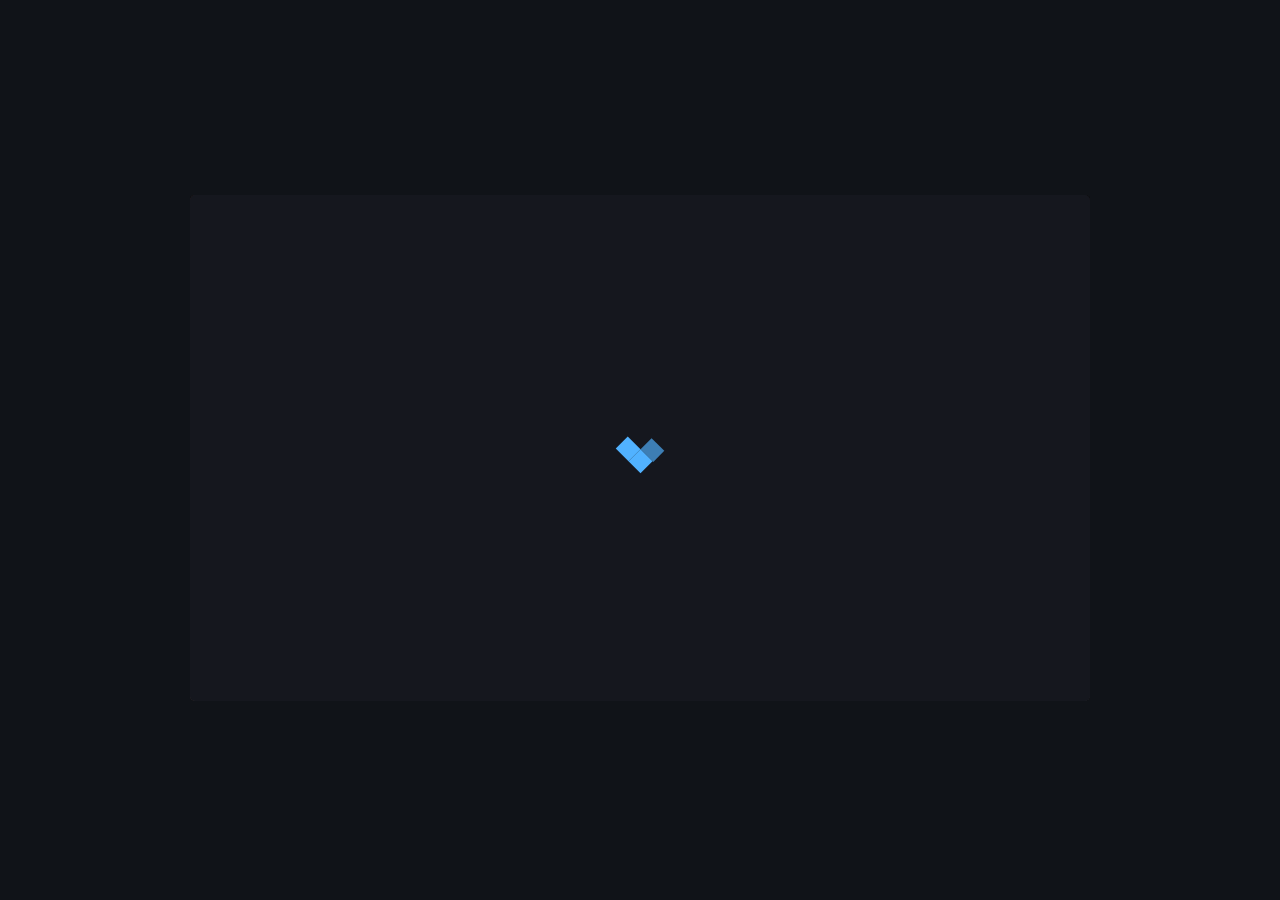
<file: index.html>
<!DOCTYPE html>
<html>

<head>
    <meta charset="UTF-8">
    <meta name="viewport" content="width=device-width, initial-scale=1.0">
    <title>Document</title>
    <link rel="icon" type="image/png" href="/images/icon-web.png">
</head>

<body>
    <main>
        <iframe src="player.html?id=serial-54986&e=6" id="player" class="" frameborder="0"></iframe>
    </main>
    <style>
        html,
        body {
            height: 100%;
            background: #101318;
            display: flex;
            flex-direction: column;
            justify-content: center;
        }

        * {
            margin: 0;
            padding: 0;
        }

        main {
            max-width: 900px;
            width: 100%;
            width: 100%;
            margin: 0 auto;
        }

        iframe {
            aspect-ratio: 16/9;
            width: 100%;
            border-radius: 5px;
        }

        .fullscreen{
            position: fixed;
            top: 0;
            left: 0;
            bottom: 0;
            right: 0;
            height: 100%;
            border-radius: 0;
            aspect-ratio: auto;
        }

        @media screen and (max-width: 900px) {
            main {
                max-width: none;
                display: flex;

                iframe {
                    margin: 0 20px;
                }
            }
        }
    </style>
    <script>
        window.addEventListener("message", (message) => {
            if (message.data.key == "tunime_next") {
                document.getElementById('player').contentWindow.postMessage({ key: "kodik_player_api", value: { method: 'set_episode', episode: 7 } });
            }
            if(message.data.key == "tunime_fullscreen"){
                if(message.data.value.full){
                    document.getElementById('player').classList.add("fullscreen");
                }else{
                    document.getElementById('player').classList.remove("fullscreen");
                }
            }
        })
    </script>
</body>

</html>
</file>
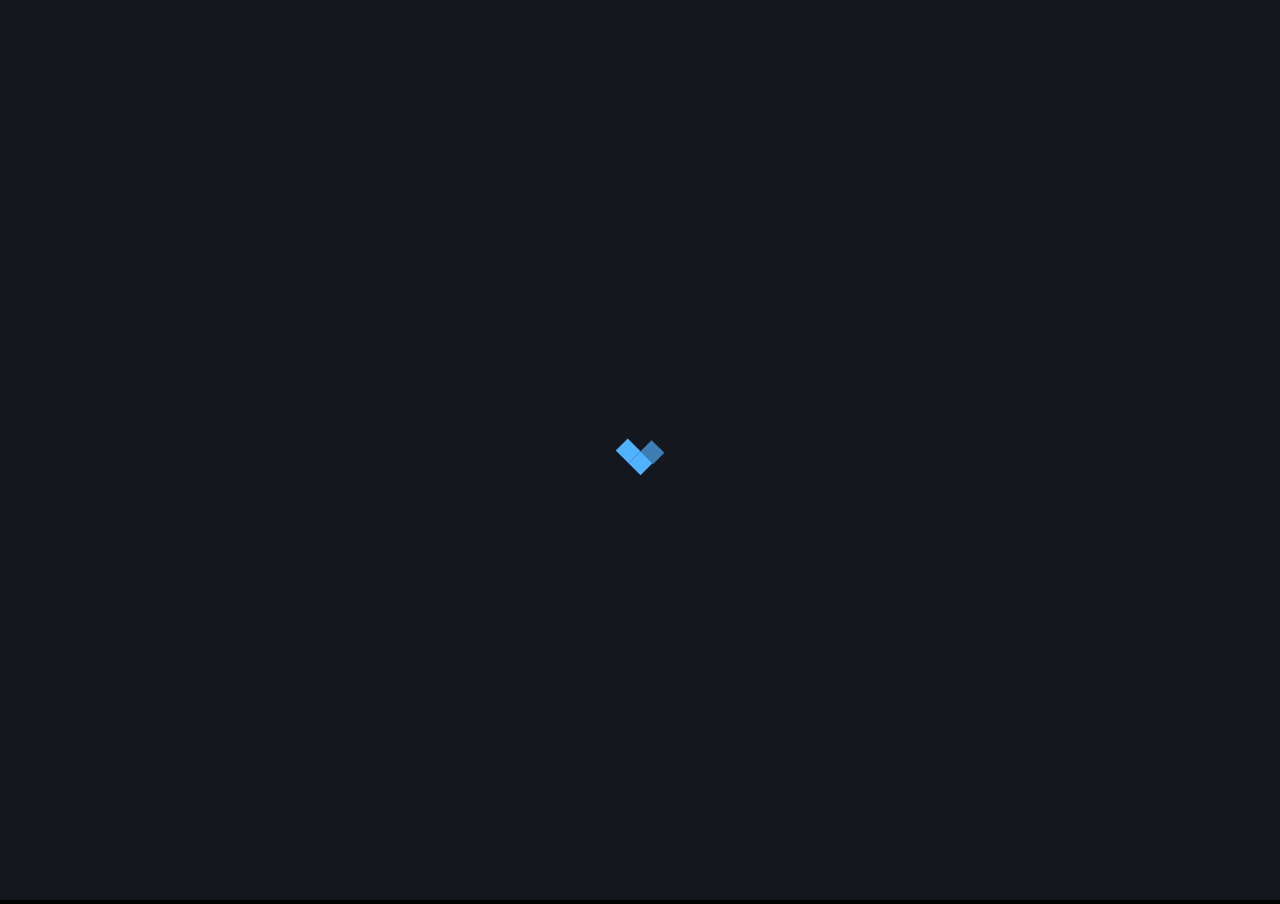
<file: player.html>
<!DOCTYPE html>
<html>

<head>
    <meta charset="UTF-8">
    <meta name="viewport" content="width=device-width, initial-scale=1.0, user-scalable=no, viewport-fit=cover">
    <title>Player</title>
    <link rel="icon" type="image/png" href="/images/player-icon.png">
    <link rel="stylesheet" href="/style/css/main.css">
    <link rel="stylesheet" href="/style/pages/css/player.css">
</head>

<body class="unselectable">

    <div class="player-wrapper" id="player-wrapper">
        <div class="points-event">
            <div class="left-event"></div>
            <div class="center-event"></div>
            <div class="right-event"></div>
        </div>
        <div class="video-speed"><svg xmlns="http://www.w3.org/2000/svg" height="16" width="16" viewBox="0 0 512 512">
                <path
                    d="M52.5 440.6c-9.5 7.9-22.8 9.7-34.1 4.4S0 428.4 0 416V96C0 83.6 7.2 72.3 18.4 67s24.5-3.6 34.1 4.4L224 214.3V256v41.7L52.5 440.6zM256 352V256 128 96c0-12.4 7.2-23.7 18.4-29s24.5-3.6 34.1 4.4l192 160c7.3 6.1 11.5 15.1 11.5 24.6s-4.2 18.5-11.5 24.6l-192 160c-9.5 7.9-22.8 9.7-34.1 4.4s-18.4-16.6-18.4-29V352z" />
            </svg></div>
        <div class="controls-wrapper">
            <div class="player-settings">
                <label class="quality-setup">
                    <!-- Изменить -->
                    <div class="quality" data-q="360">360p</div>
                    <div class="quality" data-q="480">480p</div>
                    <div class="quality" data-q="720">720p</div>
                </label>
                <span class="line"></span>
                <label class="autonekst-setup checkbox">
                    <div class="title">Автопереключение</div>
                    <div class="checkbox">
                        <input type="checkbox">
                        <div class="switch-check"></div>
                    </div>
                </label>
                <!-- <label class="standart-setup checkbox">
                    <div class="title">Стандартный контролер</div>
                    <div class="checkbox">
                        <input type="checkbox">
                        <div class="switch-check"></div>
                    </div>
                </label> -->
                <span class="line"></span>
                <label class="volume">
                    <div class="slide">
                        <div class="current-slide"></div>
                    </div>
                </label>
            </div>
            <div class="player-cursors">
                <div class="current-cursor cursor hide">
                    <div class="point"></div>
                </div>
                <div class="trim-cursor cursor hide">
                    <div class="point"></div>
                </div>
            </div>
            <div class="player-slides">
                <div class="current-slid slid"></div>
                <div class="loaded-slid slid"></div>
                <div class="trim-slid slid"></div>
            </div>
            <div class="player-controls">
                <div class="l-controls">
                    <div class="btn switch-button status-pause">
                        <svg class="play" xmlns="http://www.w3.org/2000/svg" height="1em" viewBox="0 0 384 512">
                            <path
                                d="M73 39c-14.8-9.1-33.4-9.4-48.5-.9S0 62.6 0 80V432c0 17.4 9.4 33.4 24.5 41.9s33.7 8.1 48.5-.9L361 297c14.3-8.7 23-24.2 23-41s-8.7-32.2-23-41L73 39z" />
                        </svg>
                        <svg class="pause" xmlns="http://www.w3.org/2000/svg" height="1em" viewBox="0 0 320 512">
                            <path
                                d="M48 64C21.5 64 0 85.5 0 112V400c0 26.5 21.5 48 48 48H80c26.5 0 48-21.5 48-48V112c0-26.5-21.5-48-48-48H48zm192 0c-26.5 0-48 21.5-48 48V400c0 26.5 21.5 48 48 48h32c26.5 0 48-21.5 48-48V112c0-26.5-21.5-48-48-48H240z" />
                        </svg>
                    </div>
                    <div class="player-time">
                        <span class="current-time">0:0</span>
                        <span class="divider">/</span>
                        <span class="durration">0:0</span>
                    </div>
                    <div class="btn volume">
                        <svg xmlns="http://www.w3.org/2000/svg" height="16" width="14" viewBox="0 0 448 512">
                            <path
                                d="M301.1 34.8C312.6 40 320 51.4 320 64V448c0 12.6-7.4 24-18.9 29.2s-25 3.1-34.4-5.3L131.8 352H64c-35.3 0-64-28.7-64-64V224c0-35.3 28.7-64 64-64h67.8L266.7 40.1c9.4-8.4 22.9-10.4 34.4-5.3zM412.6 181.5C434.1 199.1 448 225.9 448 256s-13.9 56.9-35.4 74.5c-10.3 8.4-25.4 6.8-33.8-3.5s-6.8-25.4 3.5-33.8C393.1 284.4 400 271 400 256s-6.9-28.4-17.7-37.3c-10.3-8.4-11.8-23.5-3.5-33.8s23.5-11.8 33.8-3.5z" />
                        </svg>
                    </div>
                    <div class="volume-slider hide">
                        <div class="slide">
                            <div class="current-slide"></div>
                        </div>
                    </div>
                </div>
                <div class="r-controls">
                    <div class="btn settings">
                        <svg xmlns="http://www.w3.org/2000/svg" height="1em" viewBox="0 0 512 512">
                            <path
                                d="M495.9 166.6c3.2 8.7 .5 18.4-6.4 24.6l-43.3 39.4c1.1 8.3 1.7 16.8 1.7 25.4s-.6 17.1-1.7 25.4l43.3 39.4c6.9 6.2 9.6 15.9 6.4 24.6c-4.4 11.9-9.7 23.3-15.8 34.3l-4.7 8.1c-6.6 11-14 21.4-22.1 31.2c-5.9 7.2-15.7 9.6-24.5 6.8l-55.7-17.7c-13.4 10.3-28.2 18.9-44 25.4l-12.5 57.1c-2 9.1-9 16.3-18.2 17.8c-13.8 2.3-28 3.5-42.5 3.5s-28.7-1.2-42.5-3.5c-9.2-1.5-16.2-8.7-18.2-17.8l-12.5-57.1c-15.8-6.5-30.6-15.1-44-25.4L83.1 425.9c-8.8 2.8-18.6 .3-24.5-6.8c-8.1-9.8-15.5-20.2-22.1-31.2l-4.7-8.1c-6.1-11-11.4-22.4-15.8-34.3c-3.2-8.7-.5-18.4 6.4-24.6l43.3-39.4C64.6 273.1 64 264.6 64 256s.6-17.1 1.7-25.4L22.4 191.2c-6.9-6.2-9.6-15.9-6.4-24.6c4.4-11.9 9.7-23.3 15.8-34.3l4.7-8.1c6.6-11 14-21.4 22.1-31.2c5.9-7.2 15.7-9.6 24.5-6.8l55.7 17.7c13.4-10.3 28.2-18.9 44-25.4l12.5-57.1c2-9.1 9-16.3 18.2-17.8C227.3 1.2 241.5 0 256 0s28.7 1.2 42.5 3.5c9.2 1.5 16.2 8.7 18.2 17.8l12.5 57.1c15.8 6.5 30.6 15.1 44 25.4l55.7-17.7c8.8-2.8 18.6-.3 24.5 6.8c8.1 9.8 15.5 20.2 22.1 31.2l4.7 8.1c6.1 11 11.4 22.4 15.8 34.3zM256 336a80 80 0 1 0 0-160 80 80 0 1 0 0 160z" />
                        </svg>
                    </div>
                    <div class="btn pip">
                        <svg xmlns="http://www.w3.org/2000/svg" height="1em" viewBox="0 0 512 512">
                            <path
                                d="M432 64H208c-8.8 0-16 7.2-16 16V96H128V80c0-44.2 35.8-80 80-80H432c44.2 0 80 35.8 80 80V304c0 44.2-35.8 80-80 80H416V320h16c8.8 0 16-7.2 16-16V80c0-8.8-7.2-16-16-16zM0 192c0-35.3 28.7-64 64-64H320c35.3 0 64 28.7 64 64V448c0 35.3-28.7 64-64 64H64c-35.3 0-64-28.7-64-64V192zm64 32c0 17.7 14.3 32 32 32H288c17.7 0 32-14.3 32-32s-14.3-32-32-32H96c-17.7 0-32 14.3-32 32z" />
                        </svg>
                    </div>
                    <div class="btn fs">
                        <svg xmlns="http://www.w3.org/2000/svg" height="1em" viewBox="0 0 448 512">
                            <path
                                d="M32 32C14.3 32 0 46.3 0 64v96c0 17.7 14.3 32 32 32s32-14.3 32-32V96h64c17.7 0 32-14.3 32-32s-14.3-32-32-32H32zM64 352c0-17.7-14.3-32-32-32s-32 14.3-32 32v96c0 17.7 14.3 32 32 32h96c17.7 0 32-14.3 32-32s-14.3-32-32-32H64V352zM320 32c-17.7 0-32 14.3-32 32s14.3 32 32 32h64v64c0 17.7 14.3 32 32 32s32-14.3 32-32V64c0-17.7-14.3-32-32-32H320zM448 352c0-17.7-14.3-32-32-32s-32 14.3-32 32v64H320c-17.7 0-32 14.3-32 32s14.3 32 32 32h96c17.7 0 32-14.3 32-32V352z" />
                        </svg>
                    </div>
                </div>
            </div>
        </div>
        <video src="" id="player" poster="/images/preview-image.png" playsinline></video>
    </div>

    <script src="/javascript/library/jqery.min.js"></script>
    <script src="/javascript/library/hls.js"></script>
    <script src="/javascript/library/rxjs.umd.min.js"></script>
    <script src="/javascript/library/anime.min.js"></script>
    <script src="/javascript/kodik.js"></script>
    <script type="module" src="/javascript/pages/player.js"></script>
</body>

</html>
</file>
<file: style/css/main.css>
@font-face {
  font-family: "Manrope";
  src: url("/style/fonts/Manrope.ttf") format("truetype");
}
* {
  margin: 0;
  padding: 0;
}

.unselectable {
  -webkit-user-select: none;
     -moz-user-select: none;
          user-select: none;
}

.scroll-none {
  scrollbar-width: none;
}
.scroll-none::-webkit-scrollbar {
  display: none;
}

img {
  pointer-events: none;
  -webkit-user-select: none;
     -moz-user-select: none;
          user-select: none;
  -webkit-user-drag: none;
}

a {
  text-decoration: none;
  -webkit-user-select: none;
     -moz-user-select: none;
          user-select: none;
  -webkit-user-drag: none;
}
</file>
<file: style/pages/css/player.css>
body,
html {
  background: #000;
  width: 100%;
  height: 100%;
  overflow: hidden;
  -webkit-text-size-adjust: none;
}

.player-wrapper {
  width: 100%;
  height: 100%;
  position: relative;
}
.player-wrapper video {
  height: 100%;
  width: 100%;
}
.player-wrapper .controls-wrapper {
  position: fixed;
  bottom: 0;
  left: 0;
  right: 0;
  z-index: 50;
}
.player-wrapper .controls-wrapper .player-controls {
  border-radius: 3px 3px 0px 0px;
  background: #282a2e;
  display: flex;
  justify-content: space-between;
  position: relative;
}
.player-wrapper .controls-wrapper .player-controls .l-controls .switch-button {
  position: relative;
}
.player-wrapper .controls-wrapper .player-controls .l-controls .switch-button svg {
  position: absolute;
}
.player-wrapper .controls-wrapper .player-controls .l-controls .switch-button.status-pause svg.pause {
  opacity: 0;
}
.player-wrapper .controls-wrapper .player-controls .l-controls .switch-button.status-play svg.play {
  opacity: 0;
}
.player-wrapper .controls-wrapper .player-controls .l-controls .player-time {
  display: flex;
  font-family: Manrope;
  font-size: 13px;
  gap: 2px;
  cursor: default;
}
.player-wrapper .controls-wrapper .player-controls .l-controls .player-time .current-time {
  color: #FFF;
}
.player-wrapper .controls-wrapper .player-controls .l-controls .player-time .divider,
.player-wrapper .controls-wrapper .player-controls .l-controls .player-time .durration {
  color: rgba(255, 255, 255, 0.4);
}
.player-wrapper .controls-wrapper .player-controls .l-controls .volume-slider .slide {
  max-width: 130px;
  cursor: pointer;
  height: 10px;
  background: rgb(37, 58, 76);
  width: 130px;
  border-radius: 3px;
  display: flex;
  overflow: hidden;
}
.player-wrapper .controls-wrapper .player-controls .l-controls .volume-slider .slide .current-slide {
  height: 100%;
  max-width: 100%;
  background: #5fbef3;
}
.player-wrapper .controls-wrapper .player-controls .l-controls .volume-slider.hide .slide {
  max-width: 0px;
}
.player-wrapper .controls-wrapper .player-controls .l-controls,
.player-wrapper .controls-wrapper .player-controls .r-controls {
  display: flex;
  align-items: center;
}
.player-wrapper .controls-wrapper .player-controls .btn {
  width: 45px;
  height: 45px;
  cursor: pointer;
  display: grid;
  place-items: center;
}
.player-wrapper .controls-wrapper .player-controls .btn svg {
  fill: #ffffff;
  height: 16px;
}
.player-wrapper .controls-wrapper .player-slides {
  position: relative;
  transform: translateY(4px);
}
.player-wrapper .controls-wrapper .player-slides .current-slid {
  width: 0%;
  background: #5fbef3;
  z-index: 2;
  position: relative;
}
.player-wrapper .controls-wrapper .player-slides .loaded-slid {
  width: 0%;
  background: rgba(72, 112, 148, 0.74);
  position: absolute;
  top: 0;
  left: 0;
  z-index: 1;
}
.player-wrapper .controls-wrapper .player-slides .trim-slid {
  width: 0%;
  background: #f35f5f;
  position: absolute;
  right: 0;
  top: 0;
  z-index: 3;
}
.player-wrapper .controls-wrapper .player-slides .trim-slid.hide {
  display: none;
}
.player-wrapper .controls-wrapper .player-slides .slid {
  height: 10px;
  border-radius: 3px;
}
.player-wrapper .controls-wrapper .player-cursors {
  position: absolute;
  top: 0;
  left: 0;
  right: 0;
}
.player-wrapper .controls-wrapper .player-cursors .current-cursor {
  z-index: 5;
  left: calc(0% - 16.5px);
}
.player-wrapper .controls-wrapper .player-cursors .current-cursor .point {
  background: #2672DA;
}
.player-wrapper .controls-wrapper .player-cursors .trim-cursor {
  z-index: 6;
  right: calc(0% - 16.5px);
}
.player-wrapper .controls-wrapper .player-cursors .trim-cursor .point {
  background: #da2626;
}
.player-wrapper .controls-wrapper .player-cursors .cursor {
  position: absolute;
  top: -20px;
  padding-top: 20px;
  padding-left: 10px;
  padding-right: 10px;
  cursor: pointer;
}
.player-wrapper .controls-wrapper .player-cursors .cursor .point {
  border-radius: 50%;
  width: 13px;
  height: 13px;
  display: grid;
}
.player-wrapper .controls-wrapper .player-cursors .cursor.hide {
  display: none;
}
.player-wrapper .controls-wrapper .player-settings {
  background: #282A2E;
  min-height: 45px;
  max-width: 250px;
  width: 100%;
  border-radius: 3px;
  position: absolute;
  right: 10px;
  bottom: 65px;
  overflow: hidden;
  display: flex;
  flex-direction: column;
  transform: translateY(240px);
  opacity: 0;
  display: none;
}
.player-wrapper .controls-wrapper .player-settings label.quality-setup {
  display: grid;
  grid-template-columns: 1fr 1fr 1fr;
}
.player-wrapper .controls-wrapper .player-settings label.quality-setup .quality {
  display: grid;
  place-items: center;
  color: #FFF;
  font-family: Manrope;
  font-size: 13px;
  font-weight: 700;
  cursor: pointer;
}
.player-wrapper .controls-wrapper .player-settings label.quality-setup .quality.selected {
  background: #2672DA;
}
.player-wrapper .controls-wrapper .player-settings label.checkbox {
  display: flex;
  align-items: center;
  gap: 20px;
  color: #fff;
  font-family: Manrope;
  cursor: pointer;
}
.player-wrapper .controls-wrapper .player-settings label.checkbox .title {
  display: flex;
  align-items: center;
  padding: 0 20px;
  font-size: 15px;
}
.player-wrapper .controls-wrapper .player-settings label.checkbox .checkbox {
  position: absolute;
  right: 20px;
  overflow: hidden;
  display: grid;
  place-items: center;
  width: 16px;
  height: 16px;
  background: #C0C0C0;
  border-radius: 3px;
}
.player-wrapper .controls-wrapper .player-settings label.checkbox .checkbox .switch-check {
  display: none;
  width: 100%;
  height: 100%;
  background: #3C92ED;
}
.player-wrapper .controls-wrapper .player-settings label.checkbox .checkbox input {
  display: none;
}
.player-wrapper .controls-wrapper .player-settings label.checkbox .checkbox input:checked + .switch-check {
  display: grid;
}
.player-wrapper .controls-wrapper .player-settings label.btn {
  color: #fff;
  font-family: Manrope;
  font-size: 15px;
  padding: 0 20px;
  cursor: pointer;
  display: flex;
  align-items: center;
}
.player-wrapper .controls-wrapper .player-settings label.volume {
  padding: 0 20px;
  display: grid;
  place-items: center;
}
.player-wrapper .controls-wrapper .player-settings label.volume .slide {
  height: 10px;
  background: rgb(37, 58, 76);
  border-radius: 3px;
  width: 100%;
  overflow: hidden;
  cursor: pointer;
}
.player-wrapper .controls-wrapper .player-settings label.volume .slide .current-slide {
  width: 20%;
  height: 100%;
  max-width: 100%;
  background: #5fbef3;
}
.player-wrapper .controls-wrapper .player-settings span.line {
  height: 1px;
  display: grid;
  background: rgba(255, 255, 255, 0.15);
}
.player-wrapper .controls-wrapper .player-settings label {
  height: 45px;
}
.player-wrapper .controls-wrapper.hide {
  display: none;
}
.player-wrapper .points-event {
  position: absolute;
  top: 0;
  left: 0;
  right: 0;
  bottom: 0;
  display: flex;
  z-index: 49;
}
.player-wrapper .points-event .left-event {
  width: 100%;
}
.player-wrapper .points-event .center-event {
  width: 100%;
}
.player-wrapper .points-event .right-event {
  width: 100%;
}
.player-wrapper .video-speed {
  position: absolute;
  display: grid;
  padding: 10px 20px;
  top: 10px;
  left: -100px;
  background: #282A2E;
  border-radius: 3px;
}
.player-wrapper .video-speed svg {
  fill: #fff;
}
.player-wrapper.hide {
  cursor: none;
}

.spinner-wrapper {
  position: fixed;
  top: 0;
  left: 0;
  right: 0;
  bottom: 0;
  background: #15171e;
  display: grid;
  place-items: center;
  z-index: 999;
}
.spinner-wrapper .spinner {
  display: flex;
  align-items: center;
  justify-content: center;
}
.spinner-wrapper .spinner .sk-folding-cube {
  position: absolute;
  width: 35px;
  height: 35px;
  transform: rotateZ(45deg);
  z-index: 9;
}
.spinner-wrapper .spinner .sk-folding-cube .sk-cube {
  float: left;
  width: 50%;
  height: 50%;
  position: relative;
  background-color: #51b2ff;
}
.spinner-wrapper .spinner .sk-folding-cube .sk-cube1 {
  transform-origin: 100% 100%;
}
.spinner-wrapper .spinner .sk-folding-cube .sk-cube2 {
  transform-origin: 100% 100%;
}
.spinner-wrapper .spinner .sk-folding-cube .sk-cube3 {
  transform-origin: 0% 0%;
}
.spinner-wrapper .spinner .sk-folding-cube .sk-cube4 {
  transform-origin: 0% 0%;
}

@media screen and (max-width: 455px) {
  .player-wrapper .controls-wrapper .player-controls .btn.volume,
  .player-wrapper .controls-wrapper .player-controls .l-controls .volume-slider {
    display: none;
  }
}
</file>
